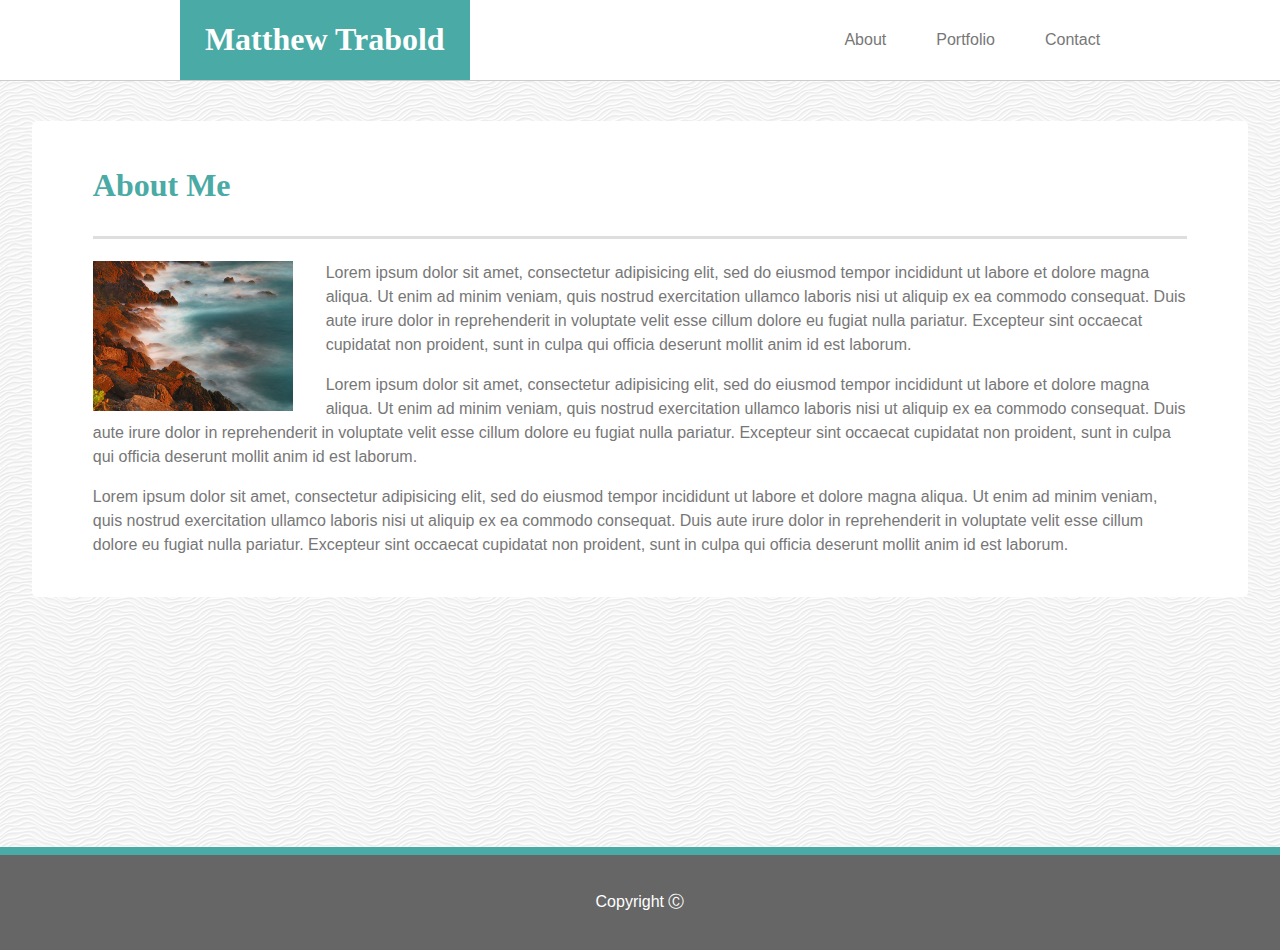
<file: index.html>
<!DOCTYPE html>
<html lang="en-us">
<head>
    <meta charset="UTF-8">
    <meta name="viewport" content="width=device-width, initial-scale=1.0">
    <!-- <link rel="stylesheet" href="assets/css/reset.css"> -->
    <link rel="stylesheet" href="assets/css/style.css">
    <title>Basic Portfolio-About</title>
</head>
<body>
  <header>
    <div class="width-restraint">
      <div class="brand">
        <h1>Matthew Trabold</h1>
      </div>
        <nav>
            <ul>
                <li><a href="index.html">About</a></li>
                <li><a href="portfolio.html">Portfolio</a></li>
                <li><a href="contact.html">Contact</a></li>
            </ul>
        </nav>
    </div>
  </header>
  <section>
    <div class="section-width">
      <div class="about-header">
        <h1>About Me</h1>
      </div>
      <div class="body-content">
        <img id="float-image" src="assets/images/Nature.jpg" alt="">
        <p>Lorem ipsum dolor sit amet, consectetur adipisicing
          elit, sed do eiusmod tempor incididunt ut labore et
          dolore magna aliqua. Ut enim ad minim veniam, quis
          nostrud exercitation ullamco laboris nisi ut aliquip ex
          ea commodo consequat. Duis aute irure dolor in reprehenderit in voluptate
          velit esse cillum dolore eu fugiat nulla pariatur. Excepteur sint occaecat cupidatat non
          proident, sunt in
          culpa qui officia deserunt mollit anim id est laborum.
        </p>
        <p>Lorem ipsum dolor sit amet, consectetur adipisicing
          elit, sed do eiusmod tempor incididunt ut labore et
          dolore magna aliqua. Ut enim ad minim veniam, quis
          nostrud exercitation ullamco laboris nisi ut aliquip ex
          ea commodo consequat. Duis aute irure dolor in reprehenderit in voluptate
          velit esse cillum dolore eu fugiat nulla pariatur. Excepteur sint occaecat cupidatat non
          proident, sunt in
          culpa qui officia deserunt mollit anim id est laborum.
        </p>
        <p>Lorem ipsum dolor sit amet, consectetur adipisicing
          elit, sed do eiusmod tempor incididunt ut labore et
          dolore magna aliqua. Ut enim ad minim veniam, quis
          nostrud exercitation ullamco laboris nisi ut aliquip ex
          ea commodo consequat. Duis aute irure dolor in reprehenderit in voluptate
          velit esse cillum dolore eu fugiat nulla pariatur. Excepteur sint occaecat cupidatat non
          proident, sunt in
          culpa qui officia deserunt mollit anim id est laborum.
        </p>
      </div>
    </div>
  </section>
  <footer>
      <p>Copyright &#x24B8;</p>
  </footer>
</body>
</html>
</file>
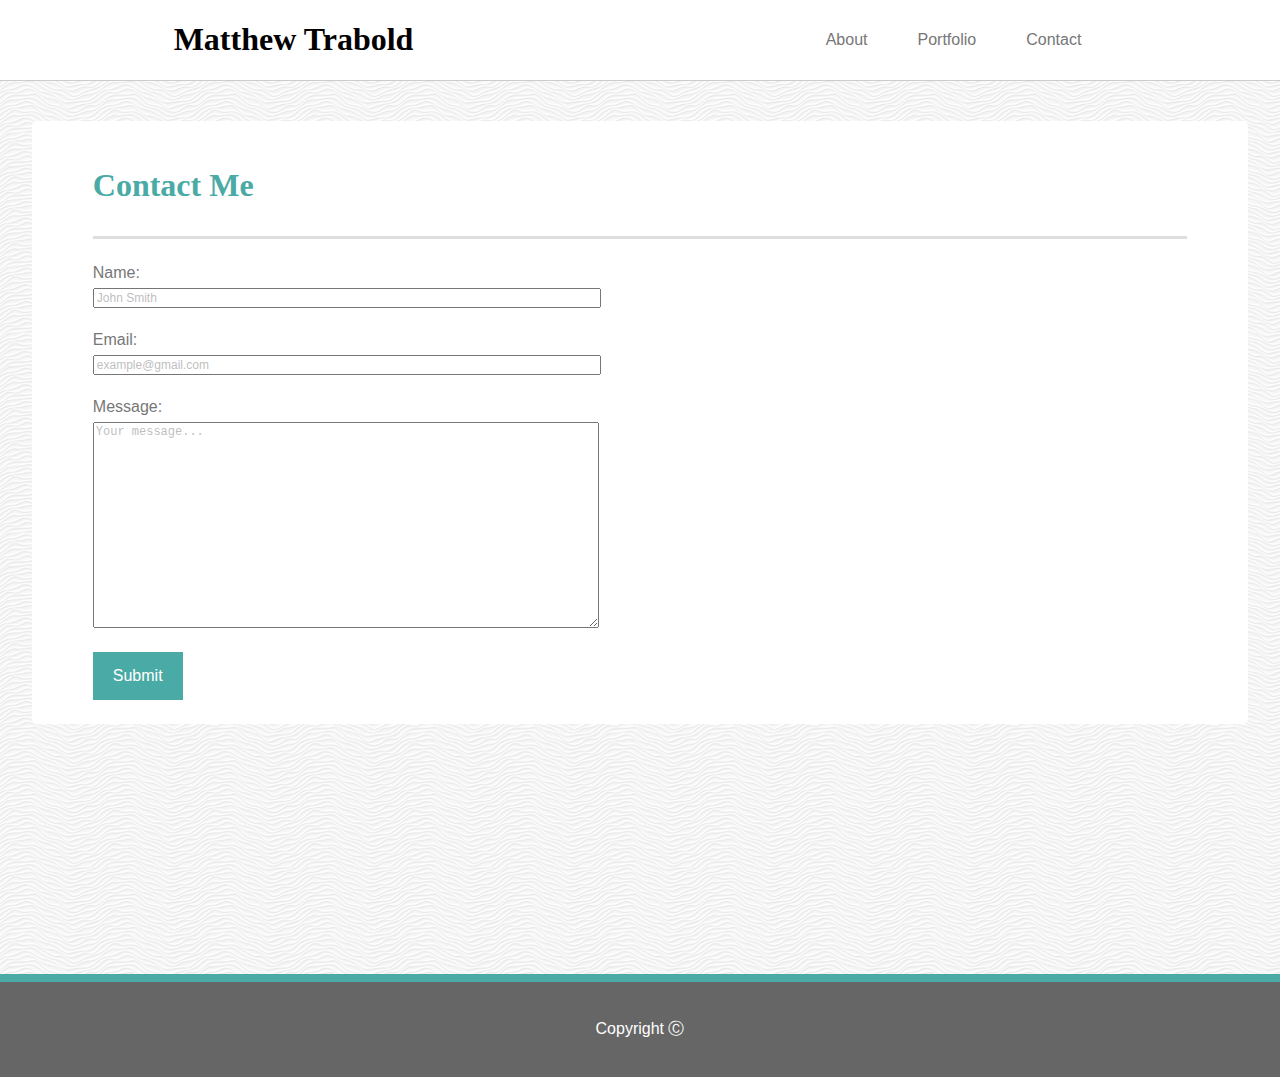
<file: contact.html>
<!DOCTYPE html>
<html lang="en-us">
<head>
    <meta charset="UTF-8">
    <meta name="viewport" content="width=device-width, initial-scale=1.0">
    <!-- <link rel="stylesheet" href="reset.css"> -->
    <link rel="stylesheet" href="assets/css/style.css">
    <link rel="stylesheet" href="assets/css/contact.css">
    <title>Basic Portfolio-Contact</title>
</head>
<body>
    <header>
        <div class="width-restraint">
            <h1>Matthew Trabold</h1>
            <nav>
                <ul>
                    <li><a href="index.html">About</a></li>
                    <li><a href="portfolio.html">Portfolio</a></li>
                    <li><a href="contact.html">Contact</a></li>
                </ul>
            </nav>
        </div>
    </header>
    <section>
        <div class="section-width">
            <h1>Contact Me</h1>
            <form action="#">
                <p class="form-paragraph">Name:</p><br>
                <input type="text" name="name" id="name" placeholder="John Smith">
            </form>
            <form action="#">
                <p class="form-paragraph">Email:</p><br>
                <input type="text" name="email" id="email" placeholder="example@gmail.com">
            </form>
            <form action="#">
                <p class="form-paragraph">Message:</p><br>
                <textarea type="text" name="message" id="message" placeholder="Your message..."></textarea>
            </form>
            <button type="button" class="button"><a>Submit</a></button>
        </div>
    </section>
    <footer>
        <p>Copyright &#x24B8;</p>
    </footer>
</body>
</html>
</file>
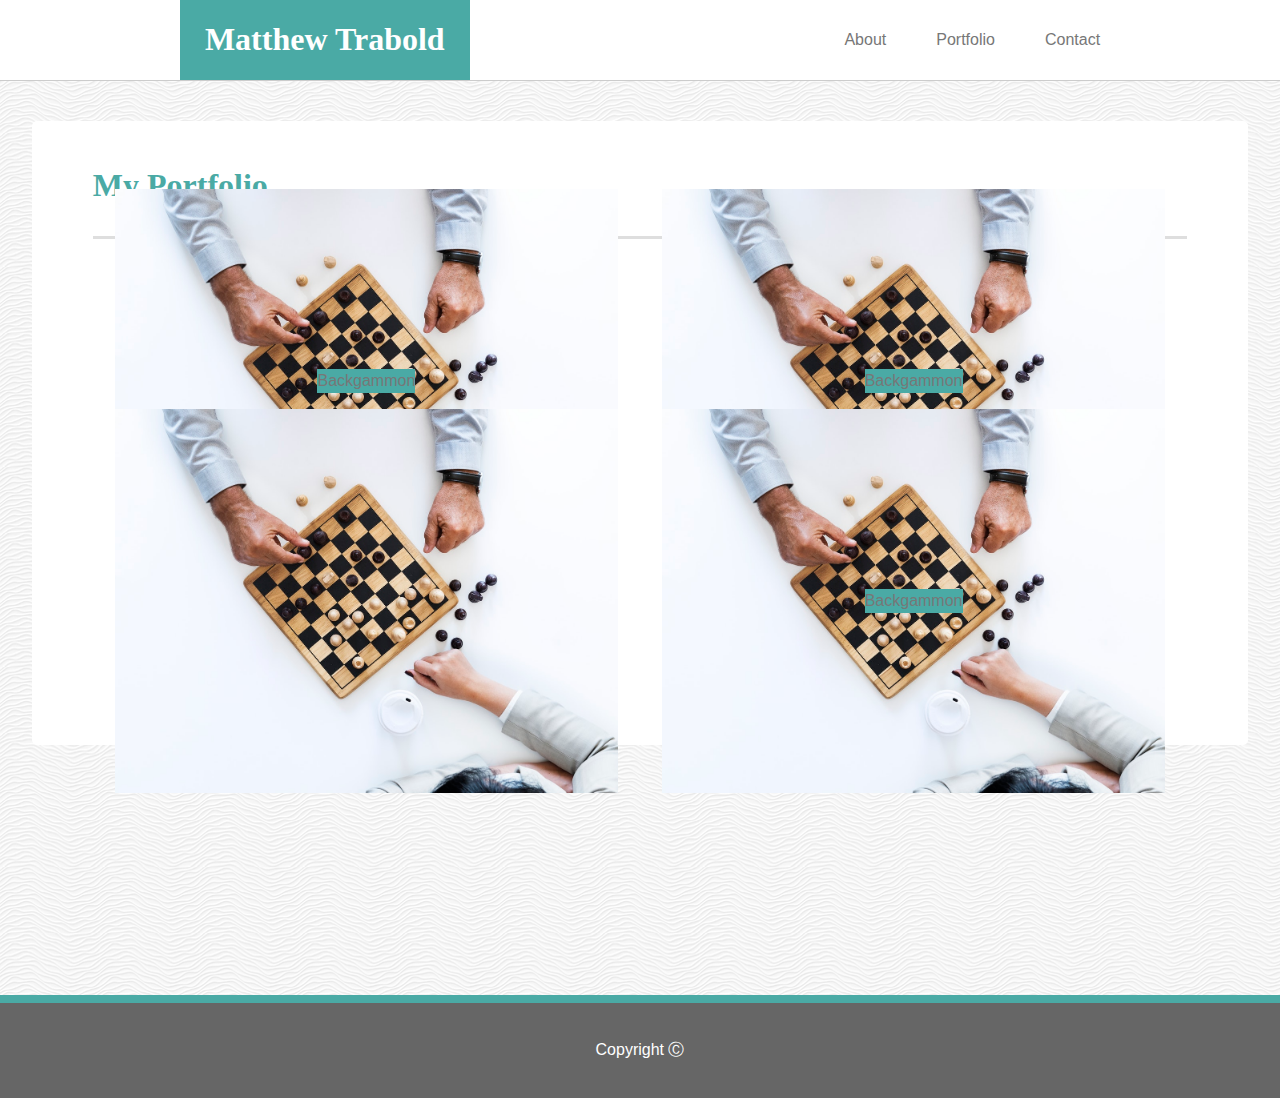
<file: portfolio.html>
<!DOCTYPE html>
<html lang="en-us">
<head>
    <meta charset="UTF-8">
    <meta name="viewport" content="width=device-width, initial-scale=1.0">
    <!-- <link rel="stylesheet" href="reset.css"> -->
    <link rel="stylesheet" href="assets/css/style.css">
    <link rel="stylesheet" href="assets/css/portfolio.css">
    <title>Basic Portfolio-Portfolio</title>
</head>
<body>
  <header>
    <div class="width-restraint">
      <div class="brand">
        <h1>Matthew Trabold</h1>
      </div>
        <nav>
            <ul>
                <li><a href="index.html">About</a></li>
                <li><a href="portfolio.html">Portfolio</a></li>
                <li><a href="contact.html">Contact</a></li>
            </ul>
        </nav>
    </div>
  </header>
  <section>
    <div class="section-width">
      <div class="about-header">
        <h1>My Portfolio</h1>
      </div>
      <div class="body-content portfolio-content">
        <div class="portfolio-images-col">
          <div class="image-block">
            <img src="assets/images/backgammon.jpg" alt="">
            <p class="image-header">Backgammon</p>
          </div>
          <div class="image-block">
            <p class="image-header">Backgammon</p>
            <img src="assets/images/backgammon.jpg" alt="">
          </div>
        </div>
        <div class="portfolio-images-col">
          <div class="image-block">
            <img src="assets/images/backgammon.jpg" alt="">
            <p class="image-header">Backgammon</p>
          </div>
          <div class="image-block">
            <img src="assets/images/backgammon.jpg" alt="">
            <p class="image-header">Backgammon</p>
          </div>
        </div>
      </div>
    </div>
  </section>
  <footer>
      <p>Copyright &#x24B8;</p>
  </footer>
</html>
</file>
<file: assets/css/style.css>
/* CSS for whole document */
h1, h2, h3, h4, h5, h6 {
    font-family: 'Georgia', Times, Times New Roman, serif;
}

p, a, form {
    font-family: 'Arial', 'Helvetica Neue', Helvetica, sans-serif;
    color: #777777;
}


a {
    text-decoration: none;
}

a:hover {
    color: #373737;
    transition: .5s;
}

html, body {
  height: 100%;
}

body {
    display: flex;
    flex-direction: column;
    margin: 0px;
    background: url(../images/white-waves.png);
}

/* Nav Bar CSS */
/* header {
    display: flex;
    justify-content: space-around;
    align-items: center;
    width: 100%;
    background: white;
    border-bottom: 1px solid #cccccc;
} */

.width-restraint {
  display: flex;
  justify-content: space-around;
  align-items: center;
  width: 100%;
  background: white;
  border-bottom: 1px solid #cccccc;
}

.brand {
    /* font-size: 32px; */
    padding: 0 25px;
    color: white;
    background: #4aaaa5;
    margin: 0 0 0 25px;
}

nav ul{
    display: flex;
    list-style: none;
}

nav ul li {
    padding: 0px 25px;
}

/* Content CSS */
section {
    display: flex;
    flex: 1 0 auto;
    margin: 0 auto;
    margin-top: 40px;
    margin-bottom: 12.5%;
    /* width: 960px; */
    width: 95%;
    background: white;
    /* height: 520px; */
    border-radius: 5px;
    /* box-shadow: 0px 0px 4px 0px grey; */
}

.section-width {
    padding: 2% 5%;
    width: 95%;
}

section h1 {
    color: #4aaaa5;
    padding-bottom: 3%;
    border-bottom: 3px solid #DEDEDE;
}

#float-image {
    height: 150px;
    float: left;
    margin-right: 3%;
}

section p {
    line-height: 1.5;
}

/* Footer CSS */
footer {
    display: flex;
    justify-content: center;
    align-items: center;
    border-top: 8px solid #4aaaa5;
    background-color: #666666;
    width: 100%;
    margin-top: 7%;
    flex-shrink: 0;
}

footer p {
    color: white;
    padding: 21px 0px;
}
</file>
<file: assets/css/contact.css>
/* Styling unique to the contact form */
form {
    margin-bottom: 20px;
}

input {
    height: 14px;
}

input::placeholder {
    font-size: 12px;
    color: rgba(161, 161, 161, 0.705);
}

textarea::placeholder {
    font-size: 12px;
    color: rgba(161, 161, 161, 0.705);
}

.form-paragraph {
    margin: 0;
    margin-bottom: -15px;
}

#name, #email {
    width: 500px;
}

#message {
    width: 500px;
    height: 200px;
}

.button {
    color: white;
    background-color: #4aaaa5;
    border: none;
    text-align: center;
    text-decoration: none;
    font-size: 16px;
    padding: 15px 20px;
}

.button:hover {
    cursor: pointer;
    background-color: #50B7B1;
}

.button a {
    color: white;
}
</file>
<file: assets/css/portfolio.css>
section {
    /* display: flex; */
}

.portfolio-content {
    display: flex;
    width: 100%;
    padding-bottom: 20px;
}

.portfolio-images-col {
  display: flex;
  flex-direction: column;
  flex-wrap: wrap;
  width: 50%;
  padding: 0 2%;
}

.portfolio-images-col > .image-block {
  width: 100%;
  margin-top: 20px;
  display: flex;
  flex-direction: column;
  max-height: 200px;
  justify-content: center;
  align-items: center;
}

.image-block img {
  width: 100%;
  position: relative;
}


.image-header {
  position: absolute;
  margin: 0;
  background-color: #4aaaa5;
}
</file>
